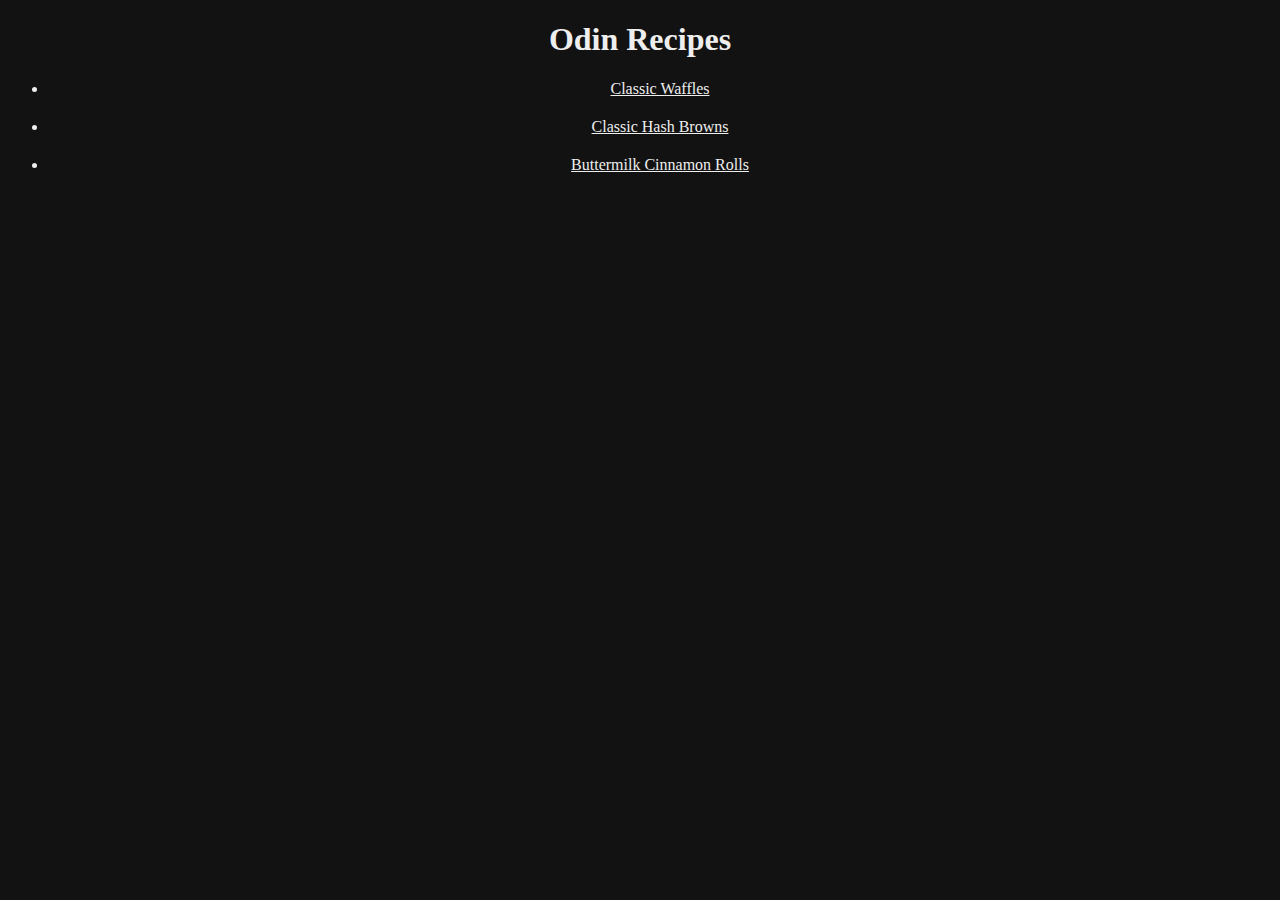
<file: index.html>
<!DOCTYPE html>
<html lang="en">
  <head>
    <meta charset="UTF-8" />
    <meta http-equiv="X-UA-Compatible" content="IE=edge" />
    <meta name="viewport" content="width=device-width, initial-scale=1.0" />
    <link rel="stylesheet" href="css/style.css" />
    <title>Odin Recipes</title>
  </head>
  <body>
    <h1>Odin Recipes</h1>
    <ul>
        <li>
    <a href="recipes/classicWaffles.html">Classic Waffles</a>
    </li>
    <li>
        <a href="recipes/classicHashBrowns.html">Classic Hash Browns</a>
    </li>
    <li>
        <a href="recipes/buttermilkCinnamonRolls.html">Buttermilk Cinnamon Rolls</a>
    </li>
  </body>
</html>
</file>
<file: css/style.css>
* {
  background-color: #121212;
  color: #eee;
  text-align: center;
}

img {
  width: 500px;
  height: auto;
}

li {
  margin-bottom: 20px;
}
</file>
